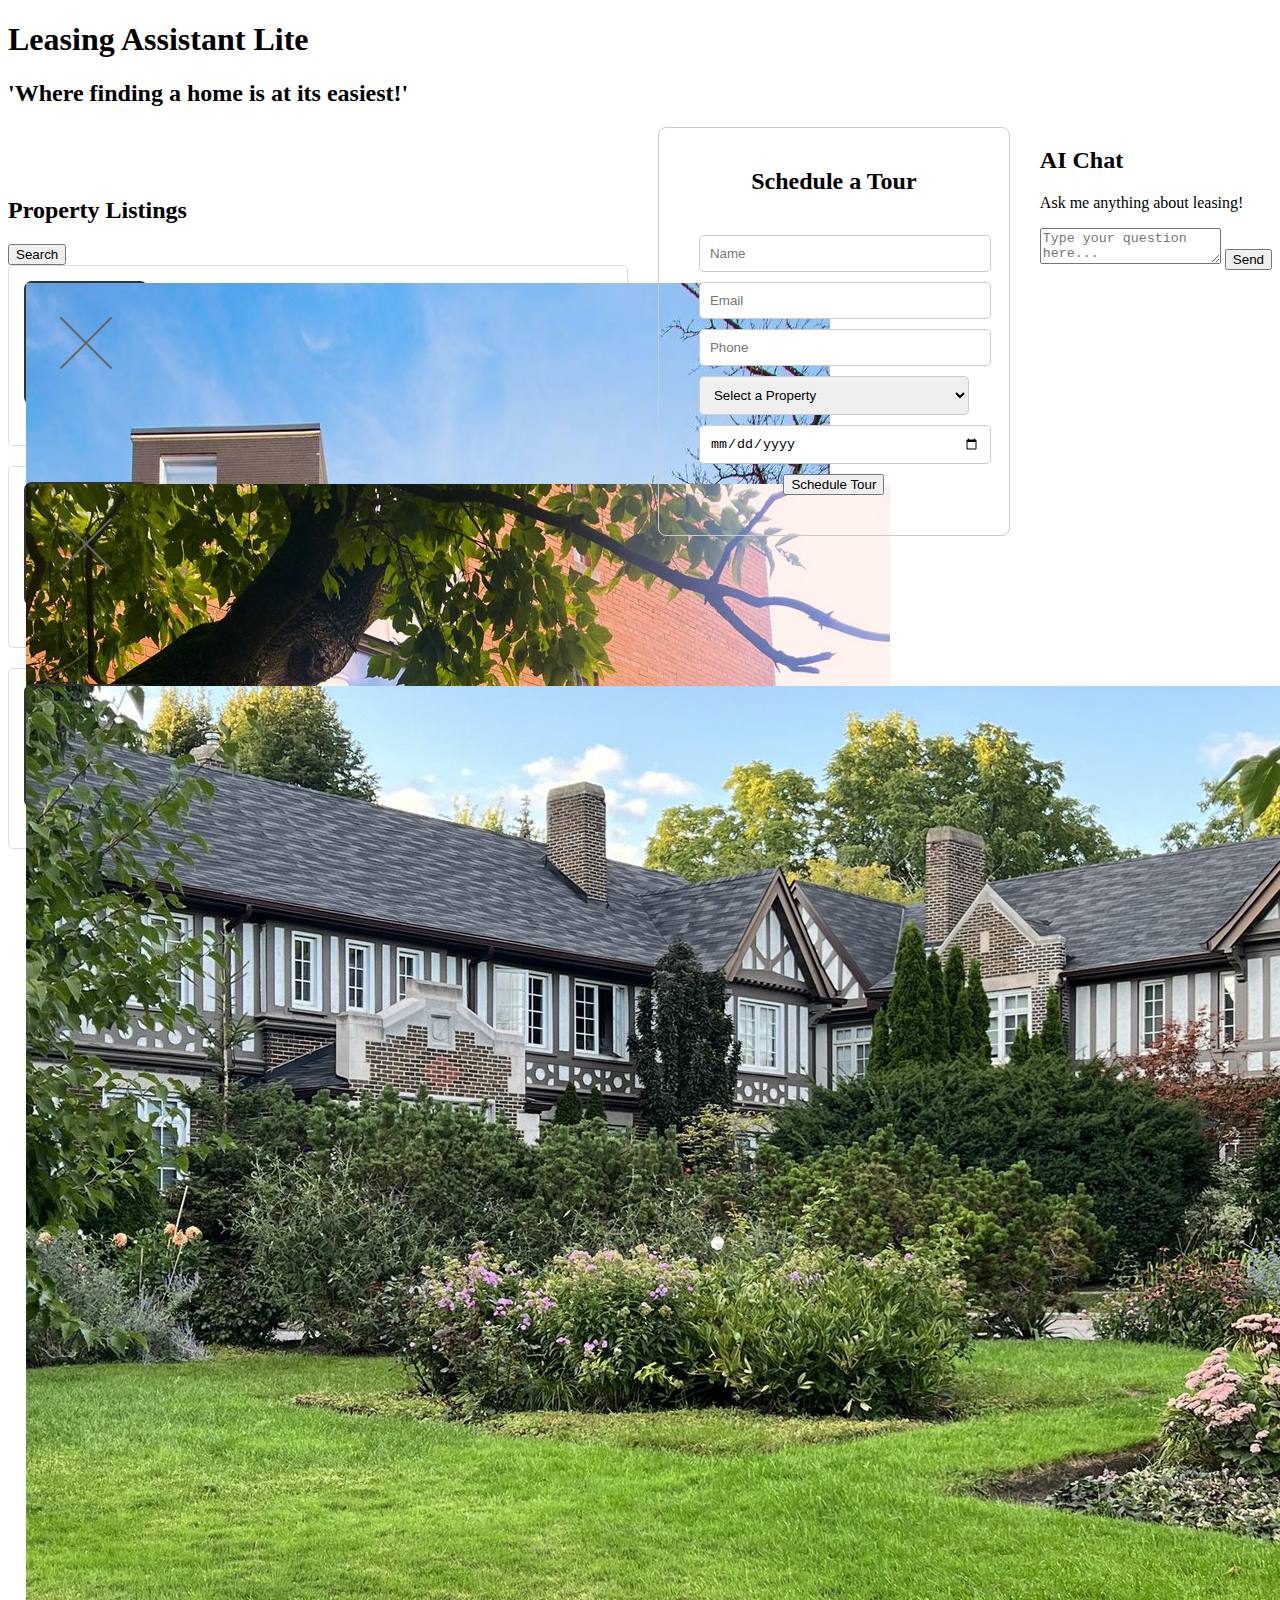
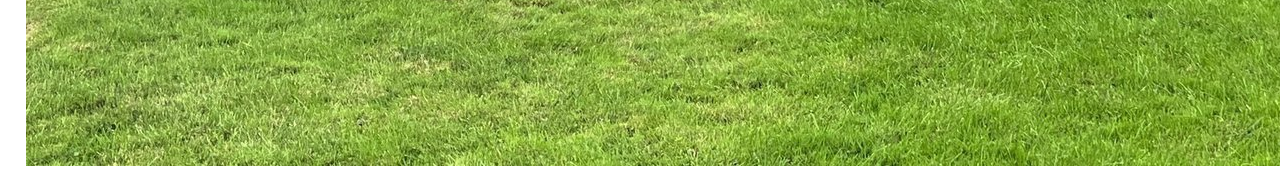
<file: client/index.html>
<!DOCTYPE html>
<html lang="en">
    <head>
        <title>LAL</title>
        <link rel="stylesheet" href="./style.css">
    </head>

    <body>
        <!--Title page-->
        <div class="heading">
            <h1>Leasing Assistant <span class='text-gradient'>Lite</span></h1>
            <h2>'Where finding a home is at its easiest!'</h2>
        </div>

        <!--Main Content-->
        <div class="main">
            <div class="properties">
                <h2 class="header">Property Listings</h2>
                <div class="search-section">
                    <button class="btn">Search</button>
                </div>

                <div class="listings">
                    <!-- Each listing needs its own container -->
                    <div class="listing">
                        <div class="property-image"><img src="./resources/tor-2000.png" alt=""></div>
                        <div class="listing-content">
                            <h4>Listing 1</h4>
                            <p>Price: $2000/month</p>
                            <p>2 BD | 1 BA</p>
                            <button class="btn">View Details</button>
                        </div>
                    </div>

                    <div class="listing">
                        <div class="property-image"><img src="./resources/tor-1800.jpg" alt=""></div>
                        <div class="listing-content">
                            <h4>Listing 2</h4>
                            <p>Price: $1800/month</p>
                            <p>1 BD | 1 BA</p>
                            <button class="btn">View Details</button>
                        </div>
                    </div>

                    <div class="listing">
                        <div class="property-image"><img src="./resources/tor-3000.jpg" alt=""></div>
                        <div class="listing-content">
                            <h4>Listing 3</h4>
                            <p>Price: $3000/month</p>
                            <p>3 BD | 2 BA</p>
                            <button class="btn">View Details</button>
                        </div>
                    </div>
                </div>
            </div>

            <div class="tours">
                <h2 class="header">Schedule a Tour</h2>
                <div class="tour-form">
                    <form>
                        <input type="text" placeholder="Name" required>
                        <input type="email" placeholder="Email" required>
                        <input type="tel" placeholder="Phone" required>
                        <select required>
                            <option value="">Select a Property</option>
                            <option value="listing1">Listing 1 - $2000/month</option>
                            <option value="listing2">Listing 2 - $1800/month</option>
                            <option value="listing3">Listing 3 - $3000/month</option>
                        </select>
                        <input type="date" required>
                        <button type="submit" class="btn">Schedule Tour</button>
                    </form>
                </div>
            </div>
            <div class="AIchatbot">
                <h2 class="header">AI Chat</h2>
                <div class="chatbot">
                    <p>Ask me anything about leasing!</p>
                    <textarea placeholder="Type your question here..."></textarea>
                    <button class="btn">Send</button>
                </div>
            </div>
        </div>
    </body>
</html>
</file>
<file: client/style.css>
.main {
    display: flex;
    gap: 30px;
    align-items: flex-start;  /* Fixed: added hyphen */
}

.properties {
    max-width: 800px;
    margin: 50px auto;  /* Fixed: added 'px' */
    border-radius: 15px;
    text-align: left;
    flex: 2;
}

/* Style for property image placeholders */
.property-image {
    width: 120px;
    height: 120px;
    background-color: #d3d3d3;
    border: 2px solid #333;
    border-radius: 8px;
    position: relative;  /* Added: needed for absolute positioning */
    flex-shrink: 0;      /* Added: prevents image from shrinking */
}

/* Create the X pattern using pseudo-elements */
.property-image::before {
    content: '';
    position: absolute;
    top: 50%;
    left: 50%;
    width: 60%;
    height: 2px;
    background-color: #666;
    transform: translate(-50%, -50%) rotate(45deg);
}

.property-image::after {
    content: '';
    position: absolute;
    top: 50%;
    left: 50%;
    width: 60%;
    height: 2px;
    background-color: #666;
    transform: translate(-50%, -50%) rotate(-45deg);
}

/* Make sure your listing items are flexed to show image + text side by side */
.listing {
    display: flex;
    align-items: flex-start;  /* Fixed: added hyphen */
    margin-bottom: 20px;
    padding: 15px;
    border: 1px solid #ddd;
    border-radius: 5px;
    gap: 15px;
}

.listing-content {
    flex: 1;
}

.filter-dropdown {
    appearance: none;
    background-image: url('data:image/svg+xml...');
}

/* Tours Section */
.tours {
    max-width: 800px;
    margin: 0 auto;
    border-radius: 8px;
    border: 1px solid #ccc;
    text-align: center;  
    position: relative;
    flex: 1;
    padding: 20px;
}

.tour-form {
    max-width: 800px;
    margin: 0 auto;
    border-radius: 15px;
    padding: 20px;
}

.tour-form input, .tour-form select {
    width: 100%;
    padding: 10px;
    margin-bottom: 10px;
    border-radius: 5px;
    border: 1px solid #ccc;
}

/* Media Queries */
@media (max-width: 768px) {
    .main {  /* Fixed: changed from .main-content */
        flex-direction: column;
    }
}

@media (max-width: 600px) {
    .listing {  /* Fixed: changed from .listing-item */
        flex-direction: column;
    }
}
</file>
